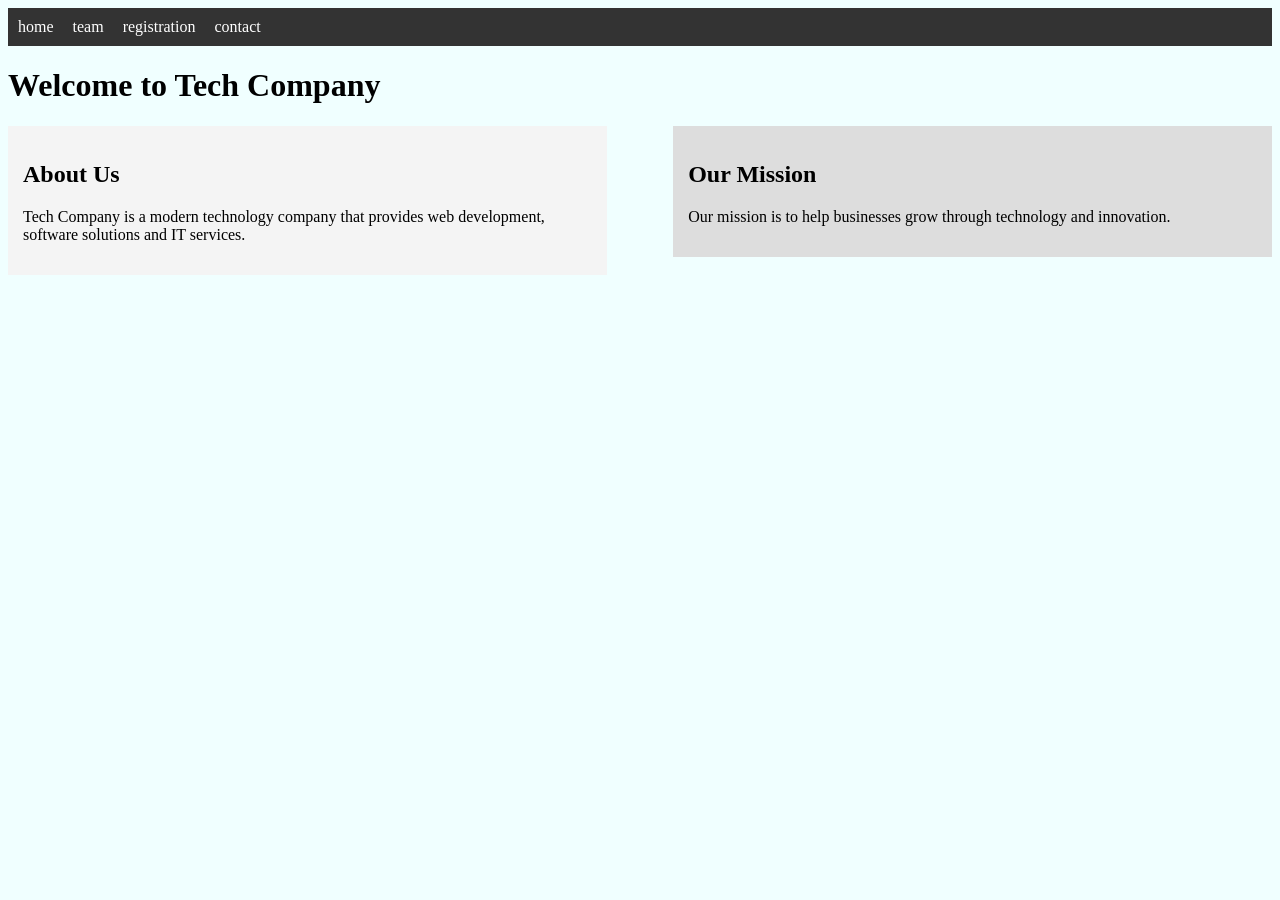
<file: index.html>
<!DOCTYPE html>
<html lang="en">
<head>
    <meta charset="UTF-8">
    <meta name="viewport" content="width=device-width, initial-scale=1.0">
    <title>home page</title>
    <link rel="stylesheet" href="style.css">
</head>
<body>
    <nav>
        <a href="index.html">home</a>
        <a href="team.html">team</a>
        <a href="registration.html">registration</a>
        <a href="contact.html">contact</a>


    </nav>
    <h1>Welcome to Tech Company</h1>

<div class="container">

    <div class="left">
        <h2>About Us</h2>
        <p>
            Tech Company is a modern technology company that provides
            web development, software solutions and IT services.
        </p>
    </div>
    <div class="right">
        <h2>Our Mission</h2>
        <p>
            Our mission is to help businesses grow through technology
            and innovation.
        </p>
    </div>

</div>
    
</body>
</html>
</file>
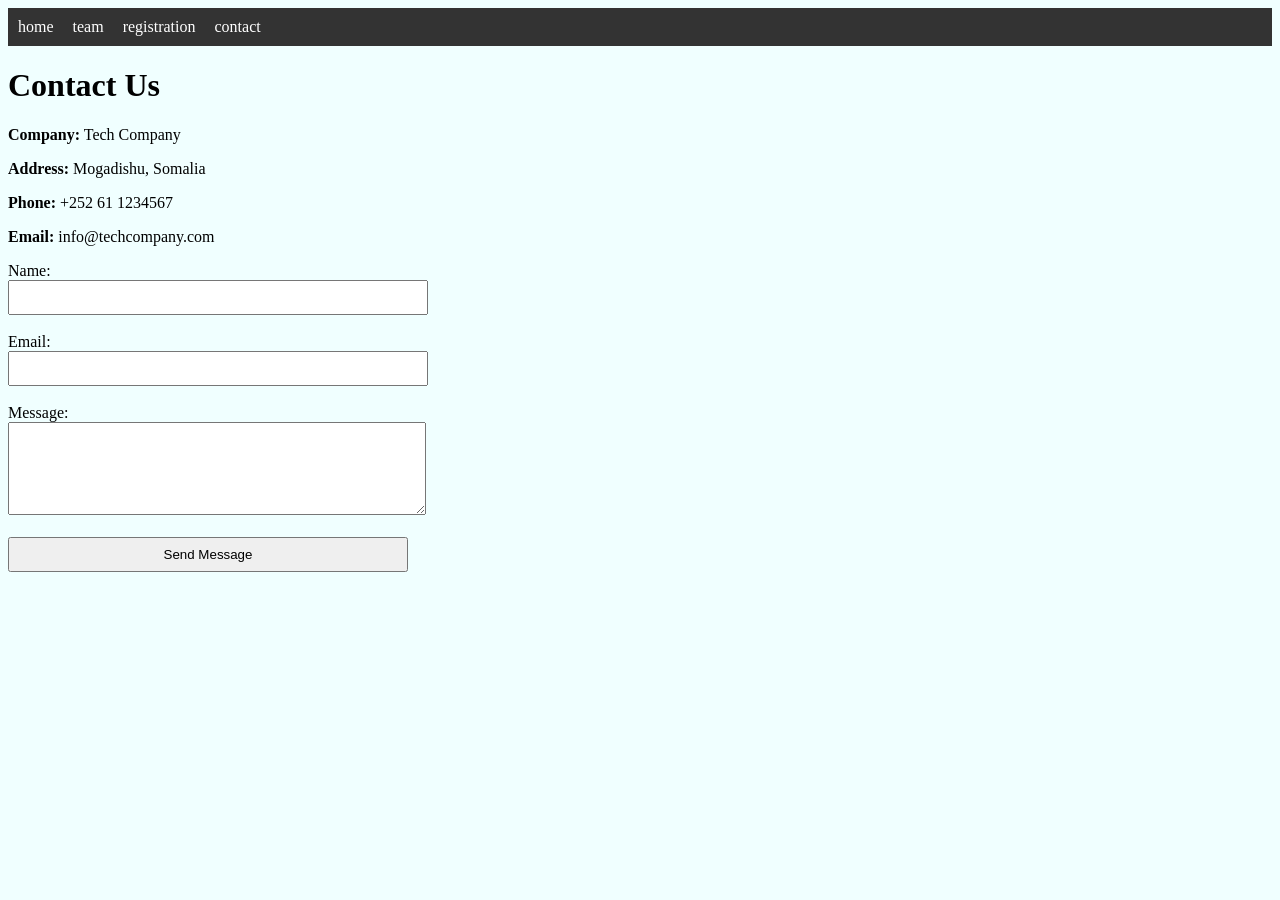
<file: contact.html>
<!DOCTYPE html>
<html lang="en">
<head>
    <meta charset="UTF-8">
    <meta name="viewport" content="width=device-width, initial-scale=1.0">
    <title>contact page</title>
    <link rel="stylesheet" href="style.css">
</head>
<body>
    <nav>
        <a href="home.html">home</a>
        <a href="team.html">team</a>
        <a href="registration.html">registration</a>
        <a href="contact.html">contact</a>

    </nav>
    <h1>Contact Us</h1>

<p><strong>Company:</strong> Tech Company</p>
<p><strong>Address:</strong> Mogadishu, Somalia</p>
<p><strong>Phone:</strong> +252 61 1234567</p>
<p><strong>Email:</strong> info@techcompany.com</p>

<form>

<label>Name:</label><br>
<input type="text"><br><br>

<label>Email:</label><br>
<input type="email"><br><br>

<label>Message:</label><br>
<textarea rows="5" cols="30"></textarea>

<br><br>

<input type="submit" value="Send Message">

</form>
    
</body>
</html>
</file>
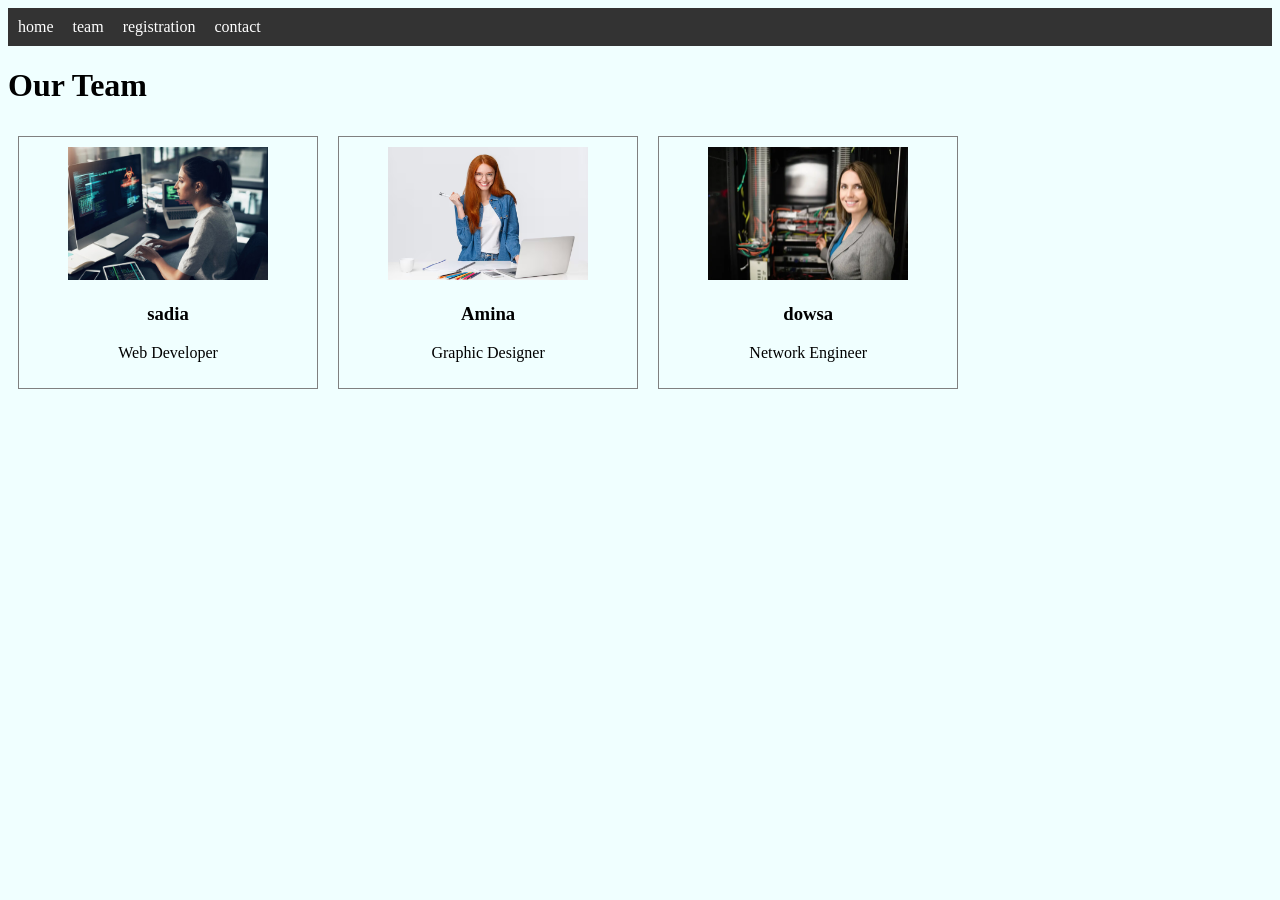
<file: team.html>
<!DOCTYPE html>
<html lang="en">
<head>
    <meta charset="UTF-8">
    <meta name="viewport" content="width=device-width, initial-scale=1.0">
    <title>team page</title>
    <link rel="stylesheet" href="style.css">
</head>
<body>
    <nav>
        <a href="home.html">home</a>
        <a href="team.html">team</a>
        <a href="registration.html">registration</a>
        <a href="contact.html">contact</a>


    </nav>
    <h1>Our Team</h1>

<div class="team-container">

    <div class="member">
        <img src="picture2.jpg" width="200">
        <h3>sadia</h3>
        <p>Web Developer</p>
    </div>

    <div class="member">
        <img src="picture1.avif" width="200">
        <h3>Amina</h3>
        <p>Graphic Designer</p>
    </div>

    <div class="member">
        <img src="picture3.webp" width="200">
        <h3>dowsa</h3>
        <p>Network Engineer</p>
    </div>
</div>

</body>
</html>
</file>
<file: style.css>
body{
    background-color: azure;
}

nav{
    background:#333;
    padding:10px;
}

nav a{
    color:white;
    text-decoration:none;
    margin-right:15px;
}


.left{
    float:left;
    width:45%;
    background:#f4f4f4;
    padding:15px;
}

.right{
    float:right;
    width:45%;
    background:#ddd;
    padding:15px;
}


.member{
    float:left;
    width:22%;
    margin:10px;
    text-align:center;
    border:1px solid gray;
    padding:10px;
}

form{
    width:400px;
}

input, select, textarea{
    width:100%;
    padding:8px;
}
</file>
